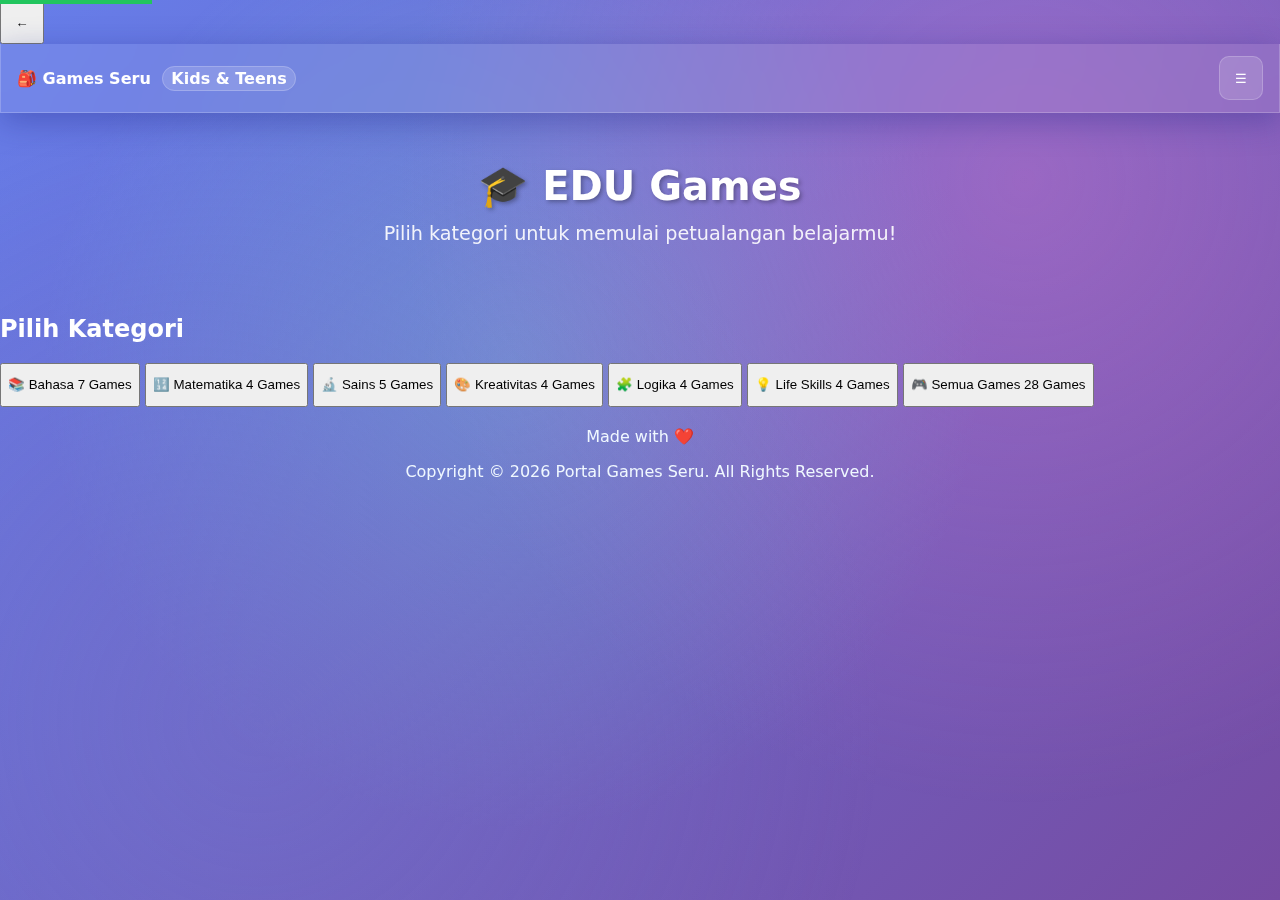
<file: index.html>
<!DOCTYPE html>
<html lang="id">
<head>
  <meta charset="utf-8" />
  <meta name="viewport" content="width=device-width, initial-scale=1" />
  <title>Games Seru — Kids & Teens</title>
  <meta name="description" content="Kumpulan 25 game edukasi dalam satu website. Mobile-friendly.">
  <meta name="theme-color" content="#22c55e"/>
  <meta name="apple-mobile-web-app-capable" content="yes">
  <meta name="apple-mobile-web-app-status-bar-style" content="default">
  <meta name="apple-mobile-web-app-title" content="Games Seru">
  <meta name="mobile-web-app-capable" content="yes">
  <link rel="manifest" href="manifest.webmanifest">
  <link rel="icon" href="assets/icon-192.png" sizes="192x192">
  <link rel="apple-touch-icon" href="assets/icon-192.png">
  <link rel="apple-touch-startup-image" href="assets/splash.png">
  <link rel="stylesheet" href="styles.css" />
  <link rel="modulepreload" href="app.js">
  <link rel="modulepreload" href="utils.js">
  <link rel="modulepreload" href="games/vocab_ar_id.js">
  <link rel="modulepreload" href="games/speed_math.js">
  <link rel="modulepreload" href="games/memory_match.js">
  <link rel="modulepreload" href="games/word_scramble.js">
  <link rel="modulepreload" href="games/guess_number.js">
</head>
<body>
<!-- Skip link -->
<a href="#view" class="skip-link">Lewati ke konten</a>
<!-- Back button -->
<button class="back-button" onclick="window.location.href='landing.html'" aria-label="Back to Portal">←</button>
<header class="appbar">
  <div class="brand">🎒 Games Seru <span class="badge">Kids & Teens</span></div>
  <button id="btnMenu" class="icon-btn" aria-label="Menu">☰</button>
</header>

<nav id="drawer" class="drawer" aria-label="Daftar Games">
  <div class="drawer-header">
    <div class="brand">🎮 Pilih Game</div>
    <button id="btnCloseDrawer" class="icon-btn" aria-label="Tutup">✕</button>
  </div>
  <ul id="gameList" class="menu"></ul>
</nav>
<div id="backdrop" class="backdrop"></div>

<main id="view">
  <section class="hero">
    <div class="hero-content glass">
      <h1>🎓 EDU Games</h1>
      <p>Pilih kategori untuk memulai petualangan belajarmu!</p>
    </div>
  </section>

  <section id="categoryView">
    <div class="category-menu glass">
      <h2 class="category-title">Pilih Kategori</h2>
      <div class="category-grid">
        <button class="category-button glass-button" data-category="Bahasa">
          <span class="icon">📚</span>
          <span class="label">Bahasa</span>
          <span class="status">7 Games</span>
        </button>
        <button class="category-button glass-button" data-category="Matematika">
          <span class="icon">🔢</span>
          <span class="label">Matematika</span>
          <span class="status">4 Games</span>
        </button>
        <button class="category-button glass-button" data-category="Sains">
          <span class="icon">🔬</span>
          <span class="label">Sains</span>
          <span class="status">5 Games</span>
        </button>
        <button class="category-button glass-button" data-category="Kreativitas">
          <span class="icon">🎨</span>
          <span class="label">Kreativitas</span>
          <span class="status">4 Games</span>
        </button>
        <button class="category-button glass-button" data-category="Logika">
          <span class="icon">🧩</span>
          <span class="label">Logika</span>
          <span class="status">4 Games</span>
        </button>
        <button class="category-button glass-button" data-category="Life Skills">
          <span class="icon">💡</span>
          <span class="label">Life Skills</span>
          <span class="status">4 Games</span>
        </button>
        <button class="category-button glass-button" data-category="Semua">
          <span class="icon">🎮</span>
          <span class="label">Semua Games</span>
          <span class="status">28 Games</span>
        </button>
      </div>
    </div>
  </section>

  <section id="gameListView" style="display: none;">
    <h2 id="categoryTitle">Games</h2>
    <button class="btn" onclick="showCategories()">← Kembali ke Kategori</button>
    <div class="grid" id="cards"></div>
  </section>
</main>

<footer class="footer" style="color: aliceblue;">Made with ❤️
    <p>Copyright &copy; <script>document.write(new Date().getFullYear())</script> Portal Games Seru. All Rights Reserved.</p>
</footer>


<!-- Modal container used by games -->
<div id="modalHost"></div>

<!-- Loader overlay -->
<div id="loader" class="loader-overlay">
  <div class="loader-content">
    <div class="spinner"></div>
    <div class="loader-text">Memuat...</div>
  </div>
</div>

<script type="module" src="app.js"></script>
<script>
  if ('serviceWorker' in navigator) {
    window.addEventListener('load', () => navigator.serviceWorker.register('./sw.js').catch(()=>{}));
  }
</script>
</body>
</html>
</file>
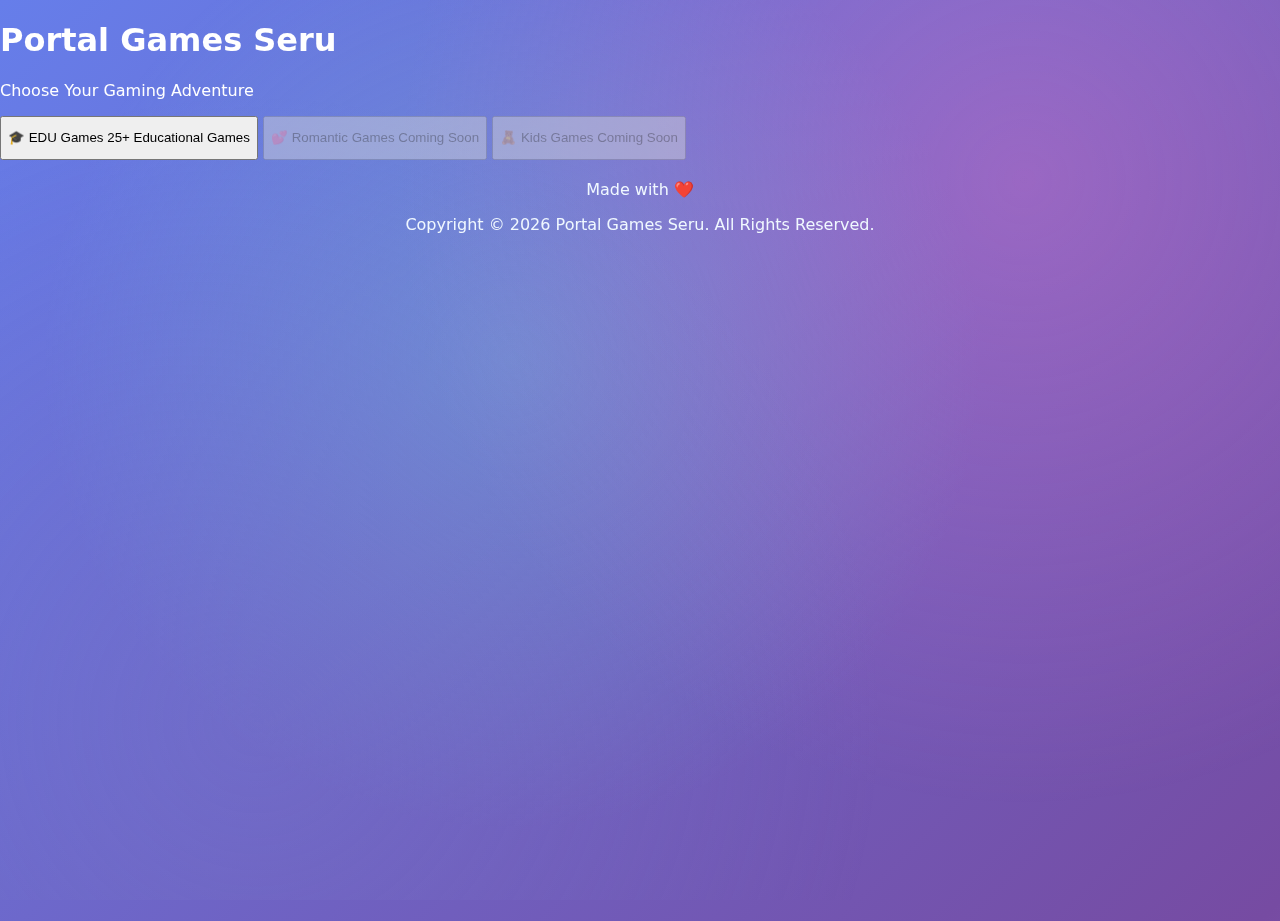
<file: landing.html>
<!DOCTYPE html>
<html lang="id">
<head>
  <meta charset="utf-8" />
  <meta name="viewport" content="width=device-width, initial-scale=1" />
  <title>Portal Games Seru - Choose Your Adventure</title>
  <meta name="description" content="Portal to Educational, Romantic, and Kids Games">
  <meta name="theme-color" content="#667eea"/>
  <link rel="stylesheet" href="styles.css" />
</head>
<body>
  <div class="landing">
    <div class="landing-content">
      <h1 class="landing-title">Portal Games Seru</h1>
      <p class="landing-subtitle">Choose Your Gaming Adventure</p>
      
      <div class="landing-grid">
        <button class="glass-button" onclick="window.location.href='index.html'">
          <span class="icon">🎓</span>
          <span class="label">EDU Games</span>
          <span class="status">25+ Educational Games</span>
        </button>
        
        <button class="glass-button" disabled>
          <span class="icon">💕</span>
          <span class="label">Romantic Games</span>
          <span class="status">Coming Soon</span>
        </button>
        
        <button class="glass-button" disabled>
          <span class="icon">🧸</span>
          <span class="label">Kids Games</span>
          <span class="status">Coming Soon</span>
        </button>
      </div>
    </div>
  </div>
</body>
<footer class="footer" style="color: aliceblue;">Made with ❤️
    <p>Copyright &copy; <script>document.write(new Date().getFullYear())</script> Portal Games Seru. All Rights Reserved.</p>
</footer>
</html>
</file>
<file: styles.css>
:root{
  --bg-gradient: linear-gradient(135deg, #667eea 0%, #764ba2 25%, #f093fb 50%, #f5576c 75%, #4facfe 100%);
  --bg: #0f0f23;
  --panel: rgba(255, 255, 255, 0.05);
  --ink: #ffffff;
  --muted: #a1a1aa;
  --primary: #22c55e;
  --accent: #60a5fa;
  --violet: #a78bfa;
  --amber: #f59e0b;
  --danger: #ef4444;
  --card: rgba(255, 255, 255, 0.08);
  --line: rgba(255, 255, 255, 0.1);
  --focus-ring: 0 0 0 3px rgba(96, 165, 250, 0.3);
  --glass-bg: rgba(255, 255, 255, 0.08);
  --glass-bg-hover: rgba(255, 255, 255, 0.12);
  --glass-border: rgba(255, 255, 255, 0.2);
  --glass-shadow: 0 8px 32px 0 rgba(31, 38, 135, 0.37);
  --glass-shadow-hover: 0 12px 40px 0 rgba(31, 38, 135, 0.5);
}
/* Base styles */
*{box-sizing:border-box}

/* Skip link */
.skip-link {
  position: absolute;
  top: -40px;
  left: 0;
  background: var(--primary);
  color: white;
  padding: 8px;
  z-index: 100;
  transition: top 0.2s;
}

.skip-link:focus {
  top: 0;
}

/* Focus styles */
:focus-visible {
  outline: none;
  box-shadow: var(--focus-ring);
}

/* Ensure touch targets are large enough */
button, input, a {
  min-height: 44px;
  min-width: 44px;
}
html,body{height:100%}
body{
  margin:0;
  font-family:system-ui,-apple-system,Segoe UI,Roboto,Arial;
  background: var(--bg-gradient);
  background-size: 400% 400%;
  animation: gradient-shift 15s ease infinite;
  color:var(--ink);
  min-height: 100vh;
  position: relative;
}

body::before {
  content: '';
  position: fixed;
  top: 0;
  left: 0;
  width: 100%;
  height: 100%;
  background: radial-gradient(circle at 20% 80%, rgba(120, 119, 198, 0.3), transparent 50%),
              radial-gradient(circle at 80% 20%, rgba(255, 119, 198, 0.3), transparent 50%),
              radial-gradient(circle at 40% 40%, rgba(120, 219, 226, 0.3), transparent 50%);
  z-index: -1;
}
.appbar{
  position:sticky;
  top:0;
  z-index:10;
  display:flex;
  justify-content:space-between;
  align-items:center;
  padding:12px 16px;
  background: var(--glass-bg);
  backdrop-filter: blur(20px);
  -webkit-backdrop-filter: blur(20px);
  border: 1px solid var(--glass-border);
  border-top: none;
  box-shadow: var(--glass-shadow);
}
.brand{font-weight:900}
.badge{
  background: var(--glass-bg);
  backdrop-filter: blur(10px);
  -webkit-backdrop-filter: blur(10px);
  padding:2px 8px;
  border-radius:999px;
  border:1px solid var(--glass-border);
  margin-left:6px;
  color: var(--ink);
}
.icon-btn{
  border:1px solid var(--glass-border);
  padding:8px 10px;
  border-radius:10px;
  background: var(--glass-bg);
  backdrop-filter: blur(10px);
  -webkit-backdrop-filter: blur(10px);
  cursor:pointer;
  color: var(--ink);
  transition: all 0.3s cubic-bezier(0.4, 0, 0.2, 1);
}

.icon-btn:hover {
  background: var(--glass-bg-hover);
  transform: scale(1.05);
}
.drawer{
  position:fixed;
  inset:0 30% 0 -100%;
  max-width:360px;
  background: var(--glass-bg);
  backdrop-filter: blur(20px);
  -webkit-backdrop-filter: blur(20px);
  border: 1px solid var(--glass-border);
  border-left: none;
  box-shadow: var(--glass-shadow);
  transition:transform .2s ease;
  transform:translateX(-100%);
  z-index:20;
}
.drawer.open{transform:translateX(0)}
.drawer-header{
  display:flex;
  justify-content:space-between;
  align-items:center;
  padding:14px;
  border-bottom:1px solid var(--glass-border);
}
.menu{list-style:none;margin:0;padding:0;max-height:calc(100vh - 70px);overflow:auto}
.menu li{border-bottom:1px solid rgba(255, 255, 255, 0.1);}
.menu a{
  display:flex;
  justify-content:space-between;
  align-items:center;
  text-decoration:none;
  color:var(--ink);
  padding:12px 14px;
  transition: all 0.2s ease;
}

.menu a:hover {
  background: var(--glass-bg-hover);
  backdrop-filter: blur(15px);
  -webkit-backdrop-filter: blur(15px);
}
.backdrop{
  position:fixed;
  inset:0;
  background:rgba(0,0,0,.5);
  backdrop-filter:blur(3px);
  -webkit-backdrop-filter:blur(3px);
  display:none;
  z-index:15;
}
.backdrop.show{display:block}
.hero{
  padding: 20px;
  text-align: center;
}

.hero-content {
  display: inline-block;
  padding: 30px 40px;
  border-radius: 25px;
  text-align: center;
  max-width: 600px;
}

.hero h1 {
  margin: 0 0 12px 0;
  font-size: 2.5rem;
  font-weight: 900;
  text-shadow: 2px 2px 4px rgba(0,0,0,0.3);
}

.hero p {
  margin: 0;
  font-size: 1.2rem;
  opacity: 0.9;
}
.chips{display:flex;gap:8px;flex-wrap:wrap}
.chip{
  background: var(--glass-bg);
  backdrop-filter: blur(10px);
  -webkit-backdrop-filter: blur(10px);
  border: 1px solid var(--glass-border);
  border-radius: 999px;
  padding: 8px 12px;
  color: var(--ink);
  font-weight: 600;
}
.grid{
  display:grid;
  grid-template-columns:repeat(auto-fit,minmax(220px,1fr));
  gap:16px;
  padding: 8px;
}
.card{
  background: var(--glass-bg);
  backdrop-filter: blur(15px);
  -webkit-backdrop-filter: blur(15px);
  border: 1px solid var(--glass-border);
  border-radius: 20px;
  padding: 20px;
  display: flex;
  flex-direction: column;
  gap: 12px;
  box-shadow: var(--glass-shadow);
  transition: all 0.3s cubic-bezier(0.4, 0, 0.2, 1);
}
.card h3{margin:0}
.card .meta{color:var(--muted);font-size:13px}
.btn{
  border: 1px solid var(--glass-border);
  background: var(--glass-bg);
  backdrop-filter: blur(10px);
  -webkit-backdrop-filter: blur(10px);
  border-radius: 12px;
  padding: 12px 16px;
  font-weight: 700;
  cursor: pointer;
  color: var(--ink);
  transition: all 0.3s cubic-bezier(0.4, 0, 0.2, 1);
}

.btn:hover:not(:disabled) {
  background: var(--glass-bg-hover);
  transform: translateY(-2px);
  box-shadow: var(--glass-shadow-hover);
}
.btn.primary{
  background: linear-gradient(135deg, var(--accent), var(--violet));
  border-color: var(--accent);
  color: white;
}

.btn.primary:hover:not(:disabled) {
  background: linear-gradient(135deg, var(--violet), var(--accent));
  transform: translateY(-2px) scale(1.02);
}
.btn.play{
  background: linear-gradient(135deg, var(--primary), #10b981);
  border-color: var(--primary);
  color: white;
  font-weight: 800;
}

.btn.play:hover:not(:disabled) {
  background: linear-gradient(135deg, #10b981, var(--primary));
  transform: translateY(-3px) scale(1.05);
  box-shadow: 0 10px 25px rgba(34, 197, 94, 0.4);
}
.footer{padding:20px;text-align:center;color:var(--muted)}
#modalHost .modal-backdrop{position:fixed;inset:0;background:rgba(0,0,0,.45);display:none;align-items:center;justify-content:center;padding:16px;z-index:30}
#modalHost .modal-backdrop.show{display:flex}
#modalHost .modal{
  background: var(--glass-bg);
  backdrop-filter: blur(25px);
  -webkit-backdrop-filter: blur(25px);
  border: 1px solid var(--glass-border);
  border-radius: 20px;
  padding: 24px;
  max-width: 560px;
  width: 100%;
  box-shadow: var(--glass-shadow);
  color: var(--ink);
}
/* Loader styles */
.loader-overlay {
  position: fixed;
  inset: 0;
  background: rgba(15, 15, 35, 0.8);
  backdrop-filter: blur(10px);
  -webkit-backdrop-filter: blur(10px);
  display: none;
  align-items: center;
  justify-content: center;
  z-index: 40;
}

.loader-overlay.show {
  display: flex;
}

.loader-content {
  text-align: center;
}

.spinner {
  width: 40px;
  height: 40px;
  border: 4px solid var(--primary);
  border-top-color: transparent;
  border-radius: 50%;
  animation: spin 1s linear infinite;
  margin: 0 auto 12px;
}

.loader-text {
  color: var(--ink);
  font-weight: 600;
}

@keyframes spin {
  to { transform: rotate(360deg); }
}

/* Feedback animations */
@keyframes pop {
  0% { transform: scale(1); }
  50% { transform: scale(1.1); }
  100% { transform: scale(1); }
}

@keyframes shake {
  0%, 100% { transform: translateX(0); }
  25% { transform: translateX(-5px); }
  75% { transform: translateX(5px); }
}

.pop-effect {
  animation: pop 0.3s cubic-bezier(0.68, -0.55, 0.265, 1.55);
}

.shake-effect {
  animation: shake 0.3s cubic-bezier(0.36, 0.07, 0.19, 0.97);
}

/* Interactive elements */
.interactive {
  transition: transform 0.2s, box-shadow 0.2s;
}

@media (hover: hover) {
  .interactive:hover {
    transform: translateY(-2px);
    box-shadow: 0 4px 12px rgba(0,0,0,0.1);
  }
}

.interactive:active {
  transform: translateY(1px);
}

@media (max-width:720px){
  .drawer{max-width:88vw}
  
  /* Ensure consistent spacing on mobile */
  .grid {
    gap: 16px;
    padding: 8px;
  }
  
  .btn {
    padding: 12px 16px;
  }
  
.card {
  padding: 16px;
}

/* Glassmorphism styles */
.glass {
  background: var(--glass-bg);
  backdrop-filter: blur(10px);
  -webkit-backdrop-filter: blur(10px);
  border: 1px solid var(--glass-border);
  box-shadow: var(--glass-shadow);
  transition: all 0.3s cubic-bezier(0.4, 0, 0.2, 1);
}

.glass:hover {
  transform: translateY(-5px) scale(1.02);
  box-shadow: 0 12px 40px 0 rgba(31, 38, 135, 0.5);
}

.glass-button {
  background: linear-gradient(135deg, rgba(255, 255, 255, 0.1), rgba(255, 255, 255, 0));
  backdrop-filter: blur(10px);
  -webkit-backdrop-filter: blur(10px);
  border: 1px solid rgba(255, 255, 255, 0.18);
  box-shadow: 0 8px 32px 0 rgba(31, 38, 135, 0.37);
  color: var(--ink);
  font-weight: 700;
  font-size: 1.2rem;
  padding: 24px 32px;
  border-radius: 20px;
  cursor: pointer;
  transition: all 0.3s cubic-bezier(0.4, 0, 0.2, 1);
  min-height: 120px;
  display: flex;
  flex-direction: column;
  align-items: center;
  justify-content: center;
  gap: 8px;
}

.glass-button:hover:not(:disabled) {
  transform: translateY(-5px) scale(1.05);
  box-shadow: 0 12px 40px 0 rgba(31, 38, 135, 0.5);
  background: linear-gradient(135deg, rgba(255, 255, 255, 0.2), rgba(255, 255, 255, 0.1));
}

.glass-button:disabled {
  opacity: 0.5;
  cursor: not-allowed;
}

.glass-button .icon {
  font-size: 2rem;
}

.glass-button .label {
  font-size: 1.5rem;
}

.glass-button .status {
  font-size: 0.875rem;
  color: var(--muted);
  font-weight: 400;
}

/* Landing page styles */
.landing {
  min-height: 100vh;
  background: linear-gradient(135deg, #667eea 0%, #764ba2 25%, #f093fb 50%, #f5576c 75%, #4facfe 100%);
  background-size: 400% 400%;
  animation: gradient-shift 15s ease infinite;
  display: flex;
  flex-direction: column;
  align-items: center;
  justify-content: center;
  padding: 20px;
}

@keyframes gradient-shift {
  0% { background-position: 0% 50%; }
  50% { background-position: 100% 50%; }
  100% { background-position: 0% 50%; }
}

.landing-content {
  text-align: center;
  max-width: 1200px;
  width: 100%;
}

.landing-title {
  font-size: 3rem;
  font-weight: 900;
  color: white;
  margin-bottom: 1rem;
  text-shadow: 2px 2px 4px rgba(0,0,0,0.3);
}

.landing-subtitle {
  font-size: 1.2rem;
  color: rgba(255,255,255,0.9);
  margin-bottom: 3rem;
}

.landing-grid {
  display: grid;
  grid-template-columns: repeat(auto-fit, minmax(300px, 1fr));
  gap: 24px;
  margin-bottom: 2rem;
}

/* Category menu styles */
.category-menu {
  background: var(--glass-bg);
  backdrop-filter: blur(10px);
  -webkit-backdrop-filter: blur(10px);
  border: 1px solid var(--glass-border);
  border-radius: 20px;
  padding: 24px;
  margin: 20px 0;
}

.category-title {
  font-size: 1.8rem;
  font-weight: 700;
  margin-bottom: 20px;
  color: var(--ink);
}

.category-grid {
  display: grid;
  grid-template-columns: repeat(auto-fit, minmax(200px, 1fr));
  gap: 16px;
}

.category-button.glass-button {
  background: linear-gradient(135deg, rgba(255, 255, 255, 0.15), rgba(255, 255, 255, 0.05));
  backdrop-filter: blur(15px);
  -webkit-backdrop-filter: blur(15px);
  border: 1.5px solid var(--glass-border);
  box-shadow: var(--glass-shadow);
  color: var(--ink);
  font-weight: 600;
  font-size: 1rem;
  padding: 24px 20px;
  border-radius: 20px;
  cursor: pointer;
  transition: all 0.3s cubic-bezier(0.4, 0, 0.2, 1);
  min-height: 140px;
  display: flex;
  flex-direction: column;
  align-items: center;
  justify-content: center;
  gap: 8px;
  position: relative;
  overflow: hidden;
}

.category-button.glass-button::before {
  content: '';
  position: absolute;
  top: 0;
  left: 0;
  right: 0;
  bottom: 0;
  background: linear-gradient(135deg, var(--primary), var(--accent));
  opacity: 0;
  transition: opacity 0.3s ease;
  border-radius: 20px;
  z-index: -1;
}

.category-button.glass-button:hover::before {
  opacity: 0.1;
}

.category-button.glass-button:hover:not(:disabled) {
  transform: translateY(-5px) scale(1.05);
  box-shadow: var(--glass-shadow-hover);
  background: linear-gradient(135deg, rgba(255, 255, 255, 0.25), rgba(255, 255, 255, 0.1));
  border-color: rgba(255, 255, 255, 0.3);
}

.category-button.glass-button .icon {
  font-size: 2.2rem;
  margin-bottom: 4px;
}

.category-button.glass-button .label {
  font-size: 1.1rem;
  font-weight: 700;
}

.category-button.glass-button .status {
  font-size: 0.85rem;
  opacity: 0.7;
  font-weight: 400;
}

.back-button {
  position: fixed;
  top: 20px;
  left: 20px;
  background: var(--glass-bg);
  backdrop-filter: blur(10px);
  border: 1px solid var(--glass-border);
  border-radius: 50%;
  width: 50px;
  height: 50px;
  display: flex;
  align-items: center;
  justify-content: center;
  cursor: pointer;
  font-size: 1.5rem;
  transition: all 0.3s;
  z-index: 100;
}

.back-button:hover {
  transform: scale(1.1);
  background: rgba(255,255,255,0.2);
}

/* Hangman Game Styles */
.hangman-container {
  display: flex;
  gap: 30px;
  align-items: center;
  justify-content: center;
  margin: 20px 0;
  flex-wrap: wrap;
}

.hangman-art {
  position: relative;
  width: 200px;
  height: 250px;
  margin: 20px;
}

.gallows .pole {
  position: absolute;
  left: 50px;
  bottom: 0;
  width: 8px;
  height: 200px;
  background: #8B4513;
  border-radius: 4px;
}

.gallows .top-bar {
  position: absolute;
  left: 50px;
  top: 20px;
  width: 80px;
  height: 8px;
  background: #8B4513;
  border-radius: 4px;
}

.gallows .noose {
  position: absolute;
  left: 120px;
  top: 28px;
  width: 2px;
  height: 30px;
  background: #654321;
}

.hangman-parts .head {
  position: absolute;
  left: 110px;
  top: 58px;
  width: 20px;
  height: 20px;
  border: 3px solid var(--danger);
  border-radius: 50%;
  background: none;
}

.hangman-parts .body {
  position: absolute;
  left: 117px;
  top: 78px;
  width: 6px;
  height: 60px;
  background: var(--danger);
  border-radius: 3px;
}

.hangman-parts .left-arm {
  position: absolute;
  left: 95px;
  top: 95px;
  width: 25px;
  height: 4px;
  background: var(--danger);
  transform: rotate(-30deg);
  border-radius: 2px;
}

.hangman-parts .right-arm {
  position: absolute;
  left: 125px;
  top: 95px;
  width: 25px;
  height: 4px;
  background: var(--danger);
  transform: rotate(30deg);
  border-radius: 2px;
}

.hangman-parts .left-leg {
  position: absolute;
  left: 105px;
  top: 135px;
  width: 4px;
  height: 30px;
  background: var(--danger);
  transform: rotate(-20deg);
  border-radius: 2px;
}

.hangman-parts .right-leg {
  position: absolute;
  left: 135px;
  top: 135px;
  width: 4px;
  height: 30px;
  background: var(--danger);
  transform: rotate(20deg);
  border-radius: 2px;
}

.word-container {
  text-align: center;
  min-width: 300px;
}

.hint-text {
  padding: 12px 20px;
  border-radius: 15px;
  margin-bottom: 20px;
  font-style: italic;
  min-height: 24px;
}

.word-display {
  display: flex;
  gap: 8px;
  justify-content: center;
  flex-wrap: wrap;
  margin: 20px 0;
}

.letter-slot {
  width: 40px;
  height: 50px;
  display: flex;
  align-items: center;
  justify-content: center;
  font-size: 24px;
  font-weight: bold;
  border-radius: 8px;
  margin: 2px;
}

.alphabet-container {
  margin: 30px 0;
}

.alphabet-grid {
  display: grid;
  grid-template-columns: repeat(auto-fit, minmax(45px, 1fr));
  gap: 8px;
  max-width: 600px;
  margin: 0 auto;
}

.letter-btn {
  width: 45px;
  height: 45px;
  border: 1px solid var(--glass-border);
  background: var(--glass-bg);
  backdrop-filter: blur(10px);
  -webkit-backdrop-filter: blur(10px);
  color: var(--ink);
  font-weight: 700;
  font-size: 16px;
  border-radius: 8px;
  cursor: pointer;
  transition: all 0.2s ease;
  display: flex;
  align-items: center;
  justify-content: center;
}

.letter-btn:hover:not(:disabled) {
  background: var(--glass-bg-hover);
  transform: scale(1.05);
}

.letter-btn:disabled {
  opacity: 0.6;
  cursor: not-allowed;
}

.letter-btn.correct {
  background: linear-gradient(135deg, var(--primary), #10b981);
  color: white;
  border-color: var(--primary);
}

.letter-btn.wrong {
  background: linear-gradient(135deg, var(--danger), #dc2626);
  color: white;
  border-color: var(--danger);
}

.game-controls {
  display: flex;
  gap: 12px;
  justify-content: center;
  margin-top: 20px;
  flex-wrap: wrap;
}

.game-result {
  margin: 20px 0;
}

.result-stats {
  display: flex;
  flex-direction: column;
  gap: 12px;
}

.stat-item {
  display: flex;
  justify-content: space-between;
  padding: 8px 0;
  border-bottom: 1px solid var(--glass-border);
}

.stat-label {
  font-weight: 600;
  opacity: 0.8;
}

.stat-value {
  font-weight: 700;
}

.modal-actions {
  display: flex;
  gap: 12px;
  justify-content: flex-end;
  margin-top: 20px;
}

@media (max-width: 720px) {
  .hangman-container {
    flex-direction: column;
    gap: 20px;
  }
  
  .hangman-art {
    transform: scale(0.8);
  }
  
  .word-container {
    min-width: auto;
  }
  
  .alphabet-grid {
    grid-template-columns: repeat(6, 1fr);
  }
  
  .game-controls {
    flex-direction: column;
    align-items: center;
  }
  
  .modal-actions {
    flex-direction: column;
  }
}

/* Planet Quiz Styles */
.planet-explorer {
  display: none;
  text-align: center;
  margin: 30px 0;
}

.planet-display {
  margin-bottom: 30px;
}

.planet-icon {
  font-size: 4rem;
  margin-bottom: 15px;
  animation: float 3s ease-in-out infinite;
}

@keyframes float {
  0%, 100% { transform: translateY(0px); }
  50% { transform: translateY(-10px); }
}

.planet-name {
  font-size: 2rem;
  margin: 0;
  color: var(--ink);
}

.planet-facts {
  max-width: 500px;
  margin: 0 auto;
  padding: 20px;
  border-radius: 15px;
}

.planet-facts h3 {
  margin-top: 0;
  color: var(--accent);
}

.planet-facts ul {
  list-style: none;
  padding: 0;
  margin: 0;
}

.planet-facts li {
  padding: 8px 0;
  border-bottom: 1px solid var(--glass-border);
}

.planet-facts li:last-child {
  border-bottom: none;
}

.planet-selector {
  margin: 30px 0;
}

.planet-selector h3 {
  text-align: center;
  margin-bottom: 20px;
  color: var(--ink);
}

.planet-grid {
  display: grid;
  grid-template-columns: repeat(auto-fit, minmax(150px, 1fr));
  gap: 16px;
  max-width: 800px;
  margin: 0 auto;
}

.planet-card {
  position: relative;
  min-height: 120px;
  text-align: center;
  cursor: pointer;
  transition: all 0.3s cubic-bezier(0.4, 0, 0.2, 1);
}

.planet-card.learned {
  background: linear-gradient(135deg, rgba(34, 197, 94, 0.2), rgba(34, 197, 94, 0.1)) !important;
  border-color: var(--primary);
}

.planet-card:hover {
  transform: translateY(-3px) scale(1.05);
}

.planet-icon-small {
  font-size: 2.5rem;
  margin-bottom: 8px;
}

.planet-name-small {
  font-weight: 600;
  font-size: 1rem;
}

.learned-badge {
  position: absolute;
  top: 5px;
  right: 5px;
  background: var(--primary);
  color: white;
  border-radius: 50%;
  width: 24px;
  height: 24px;
  display: flex;
  align-items: center;
  justify-content: center;
  font-size: 12px;
  font-weight: bold;
}

.quiz-section {
  margin: 30px 0;
}

.question-container {
  padding: 25px;
  border-radius: 20px;
  max-width: 700px;
  margin: 0 auto;
}

.question-text {
  font-size: 1.3rem;
  margin-bottom: 25px;
  text-align: center;
  color: var(--ink);
}

.question-options {
  display: grid;
  grid-template-columns: repeat(auto-fit, minmax(200px, 1fr));
  gap: 12px;
  margin: 25px 0;
}

.option-btn {
  padding: 15px 20px;
  min-height: 60px;
  font-size: 1rem;
  text-align: left;
  transition: all 0.3s cubic-bezier(0.4, 0, 0.2, 1);
}

.option-btn:hover:not(:disabled) {
  transform: translateX(5px) scale(1.02);
}

.option-btn.correct {
  background: linear-gradient(135deg, var(--primary), #10b981) !important;
  color: white;
  border-color: var(--primary);
}

.option-btn.wrong {
  background: linear-gradient(135deg, var(--danger), #dc2626) !important;
  color: white;
  border-color: var(--danger);
}

.question-controls {
  display: flex;
  justify-content: space-between;
  align-items: center;
  margin-top: 25px;
  gap: 12px;
  flex-wrap: wrap;
}

.quiz-results {
  margin: 20px 0;
}

@media (max-width: 720px) {
  .planet-icon {
    font-size: 3rem;
  }
  
  .planet-name {
    font-size: 1.5rem;
  }
  
  .planet-grid {
    grid-template-columns: repeat(2, 1fr);
    gap: 12px;
  }
  
  .planet-card {
    min-height: 100px;
  }
  
  .question-options {
    grid-template-columns: 1fr;
  }
  
  .question-controls {
    flex-direction: column;
  }
}

/* Flashcard Styles */
.flashcard-container {
  display: flex;
  justify-content: center;
  margin: 30px 0;
}

.flashcard-large {
  width: 100%;
  max-width: 500px;
  min-height: 300px;
  cursor: pointer;
  position: relative;
  border-radius: 20px;
  transition: all 0.3s cubic-bezier(0.4, 0, 0.2, 1);
}

.flashcard-large:hover {
  transform: scale(1.02) rotateY(5deg);
  box-shadow: var(--glass-shadow-hover);
}

.flashcard-large.correct {
  border-color: var(--primary);
  background: linear-gradient(135deg, rgba(34, 197, 94, 0.1), var(--glass-bg));
}

.flashcard-large.wrong {
  border-color: var(--danger);
  background: linear-gradient(135deg, rgba(239, 68, 68, 0.1), var(--glass-bg));
}

.card-content {
  height: 100%;
  display: flex;
  flex-direction: column;
  justify-content: center;
  align-items: center;
  padding: 40px 20px;
  text-align: center;
}

.card-face {
  display: flex;
  flex-direction: column;
  align-items: center;
  gap: 20px;
  height: 100%;
  justify-content: center;
}

.card-text {
  font-size: 2.5rem;
  font-weight: 800;
  color: var(--ink);
  line-height: 1.2;
  margin: 0;
}

.card-category-badge {
  background: var(--accent);
  color: white;
  padding: 6px 16px;
  border-radius: 20px;
  font-size: 0.875rem;
  font-weight: 600;
}

.card-hint {
  position: absolute;
  bottom: 15px;
  left: 50%;
  transform: translateX(-50%);
  font-size: 0.875rem;
  opacity: 0.7;
  pointer-events: none;
}

.flashcard-actions {
  display: flex;
  gap: 16px;
  margin: 25px 0;
  justify-content: center;
}

.flashcard-actions .btn {
  flex: 1;
  max-width: 200px;
  padding: 15px 20px;
  font-size: 1.1rem;
  font-weight: 700;
}

.success-btn {
  background: linear-gradient(135deg, var(--primary), #10b981) !important;
  border-color: var(--primary);
  color: white;
}

.success-btn:hover {
  background: linear-gradient(135deg, #10b981, var(--primary)) !important;
  transform: translateY(-2px) scale(1.05);
}

.danger-btn {
  background: linear-gradient(135deg, var(--danger), #dc2626) !important;
  border-color: var(--danger);
  color: white;
}

.danger-btn:hover {
  background: linear-gradient(135deg, #dc2626, var(--danger)) !important;
  transform: translateY(-2px) scale(1.05);
}

.flashcard-navigation {
  display: flex;
  gap: 12px;
  justify-content: center;
  margin-top: 20px;
  flex-wrap: wrap;
}

.flashcard-results {
  margin: 20px 0;
}

.word-focus {
  text-align: center;
  margin: 30px 0;
}

.focus-word {
  font-size: 2.5rem;
  font-weight: 900;
  margin: 0 0 10px 0;
  color: var(--ink);
  text-shadow: 2px 2px 4px rgba(0,0,0,0.3);
}

.word-type {
  font-style: italic;
  opacity: 0.8;
  margin: 0;
}

.game-modes {
  display: flex;
  gap: 16px;
  justify-content: center;
  margin: 30px 0;
  flex-wrap: wrap;
}

.game-area {
  margin: 30px 0;
}

.question-box {
  padding: 25px;
  border-radius: 20px;
  margin-bottom: 20px;
}

.options-grid {
  display: grid;
  grid-template-columns: repeat(auto-fit, minmax(200px, 1fr));
  gap: 12px;
  margin: 20px 0;
}

.progress-section {
  display: flex;
  align-items: center;
  gap: 15px;
  margin: 20px 0;
}

.progress-section progress {
  flex: 1;
  height: 8px;
  border-radius: 4px;
}

.final-stats {
  margin: 20px 0;
}

@media (max-width: 720px) {
  .flashcard-large {
    min-height: 250px;
  }
  
  .card-text {
    font-size: 1.8rem;
  }
  
  .flashcard-actions {
    flex-direction: column;
    align-items: center;
  }
  
  .flashcard-actions .btn {
    max-width: none;
  }
  
  .flashcard-navigation {
    flex-direction: column;
    align-items: center;
  }
  
  .game-modes {
    flex-direction: column;
    align-items: center;
  }
  
  .focus-word {
    font-size: 2rem;
  }
}

/* Fraction Game Styles */
.fraction-display {
  text-align: center;
  margin: 30px 0;
}

.fraction-display h2 {
  color: var(--ink);
  margin-bottom: 30px;
}

.fraction-visual {
  display: flex;
  justify-content: center;
  gap: 4px;
  margin: 20px 0;
  flex-wrap: wrap;
}

.fraction-piece {
  width: 40px;
  height: 40px;
  border: 2px solid var(--glass-border);
  border-radius: 8px;
  display: flex;
  align-items: center;
  justify-content: center;
  transition: all 0.3s ease;
}

.fraction-piece.filled {
  background: linear-gradient(135deg, var(--primary), #10b981);
  border-color: var(--primary);
}

.fraction-piece.empty {
  background: var(--glass-bg);
  backdrop-filter: blur(10px);
  -webkit-backdrop-filter: blur(10px);
}

.fraction-text {
  font-size: 3rem;
  font-weight: 900;
  color: var(--ink);
  margin: 20px 0;
  text-shadow: 2px 2px 4px rgba(0,0,0,0.3);
}

.answer-options {
  display: grid;
  grid-template-columns: repeat(2, 1fr);
  gap: 12px;
  max-width: 400px;
  margin: 30px auto;
}

@media (max-width: 720px) {
  .fraction-visual {
    gap: 2px;
  }
  
  .fraction-piece {
    width: 30px;
    height: 30px;
  }
  
  .fraction-text {
    font-size: 2.5rem;
  }
  
  .answer-options {
    grid-template-columns: 1fr;
  }
}
}
</file>
